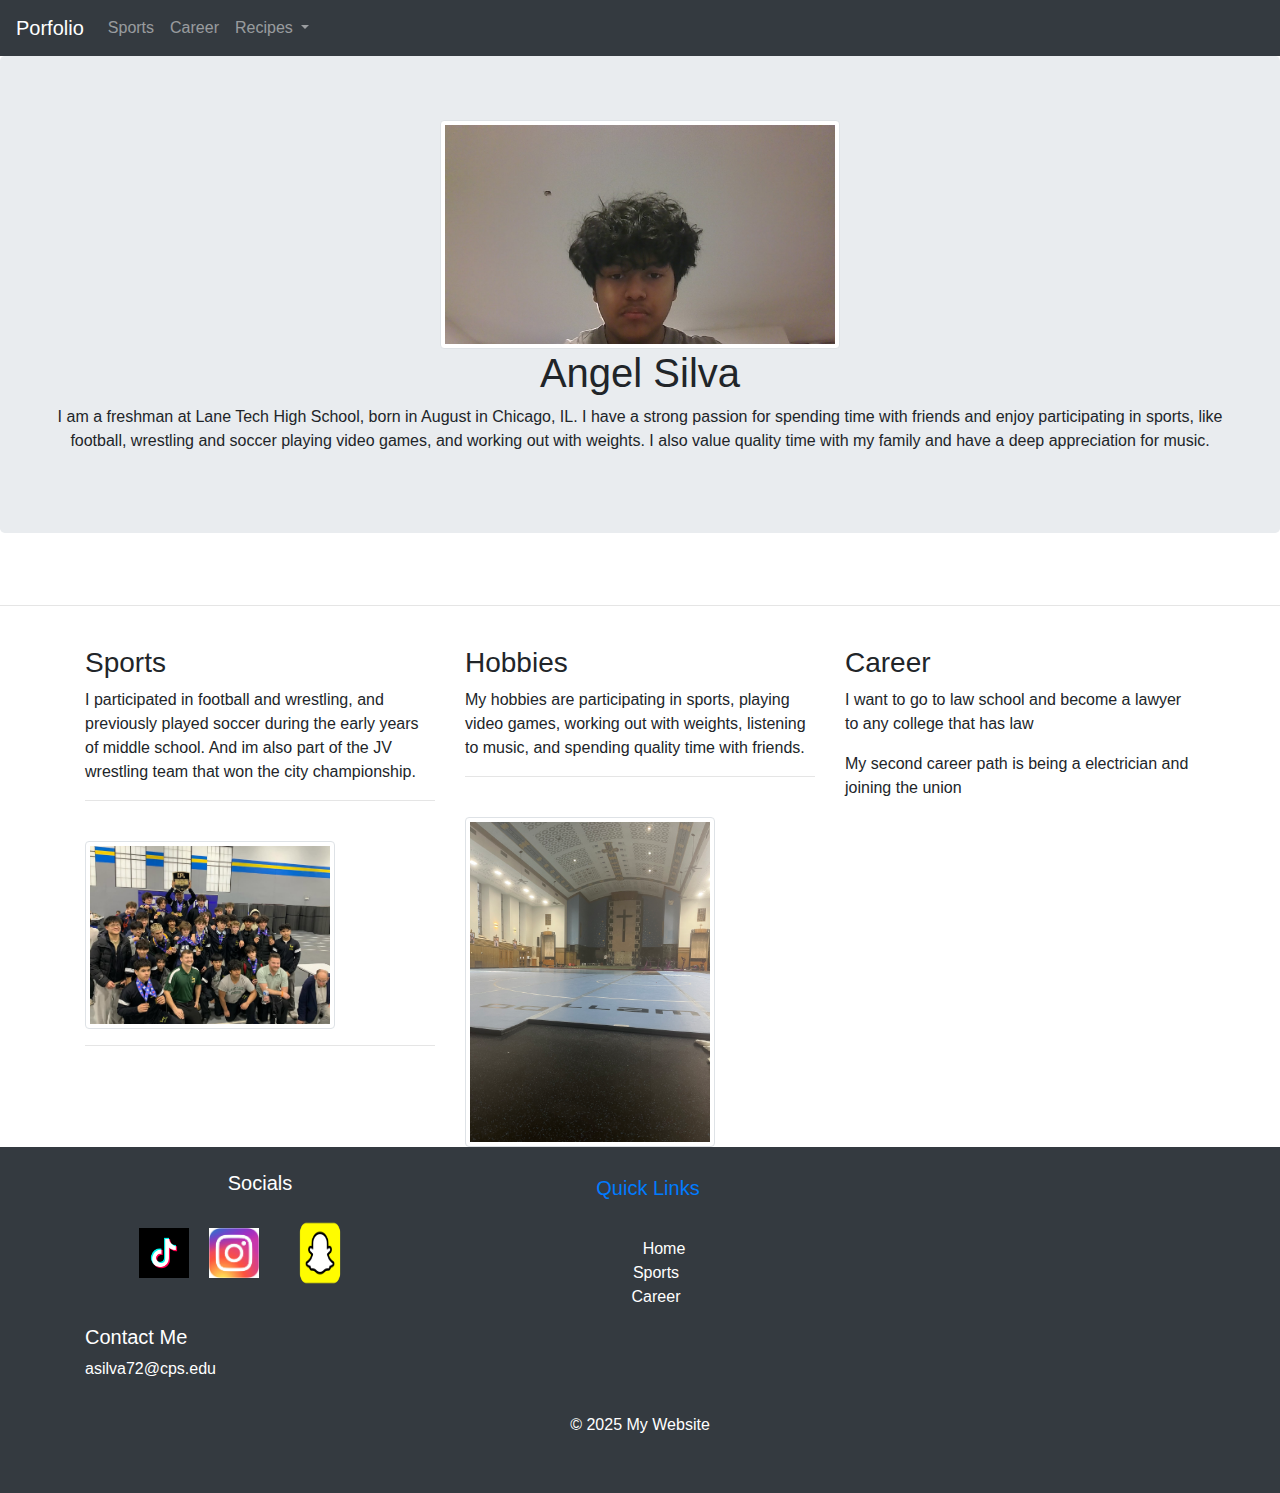
<file: index.html>
<!DOCTYPE html>
  <html lang="en">
<head>
  <title>Profolio</title>
  <meta charset="utf-8">
  <meta name="viewport" content="width=device-width, initial-scale=1">
  <link rel="stylesheet" href="https://cdn.jsdelivr.net/npm/bootstrap@4.6.2/dist/css/bootstrap.min.css">
  <script src="https://cdn.jsdelivr.net/npm/jquery@3.7.1/dist/jquery.slim.min.js"></script>
  <script src="https://cdn.jsdelivr.net/npm/popper.js@1.16.1/dist/umd/popper.min.js"></script>
  <script src="https://cdn.jsdelivr.net/npm/bootstrap@4.6.2/dist/js/bootstrap.bundle.min.js"></script>
</head>
<body>
  <nav class="navbar navbar-expand-sm bg-dark navbar-dark">
    <!-- Brand -->
    <a class="navbar-brand" href="index.html">Porfolio</a>
  
    <!-- Links -->
    <ul class="navbar-nav">
      <li class="nav-item">
        <a class="nav-link" href="Sports.html">Sports</a>
      </li>
      <li class="nav-item">
        <a class="nav-link" href="career.html">Career</a>
      </li>
  
      <!-- Dropdown -->
      <li class="nav-item dropdown">
        <a class="nav-link dropdown-toggle" href="#" id="navbardrop" data-toggle="dropdown">
          Recipes
        </a>
        <div class="dropdown-menu">
          <a class="dropdown-item" href="myRecipe.html">HTML</a>
          <a class="dropdown-item" href="recipe2css.html">CSS</a>
          <a class="dropdown-item" href="recipe3.html">Bootstrap</a>
        </div>
      </li>
    </ul>
      </nav>
    <div class="jumbotron text-center">

      <img class="img-thumbnail" src="media/image.png" alt="my face" width="400px" height="300px"><h1>Angel Silva</h1>
      <p>I am a freshman at Lane Tech High School, born in August in Chicago, IL. I have a strong passion for spending time with friends and enjoy participating in sports, like football, wrestling and soccer playing video games, and working out with weights. I also value quality time with my family and have a deep appreciation for music.</p> 
    </div>
    <br>
    <hr>
    <br>
    <div class="container">
      <div class="row">
        <div class="col-sm-4">
          <h3>Sports</h3>
          <p>I participated in football and wrestling, and previously played soccer during the early years of middle school. And im also part of the JV wrestling team that won the city championship.</p>
          <hr>
          <br>
          <img class="img-thumbnail" src="media/wrestling.png" alt="wrestling" width="250px" height="250px">
          <hr>
          <br>
        </div>
        <div class="col-sm-4">
          <h3>Hobbies</h3>
          <p>My hobbies are participating in sports, playing video games, working out with weights, listening to music, and spending quality time with friends.</p>
          <hr>
          <br>
          <img class="img-thumbnail" src="media/IMG_0809.jpg" alt="hobbies" width="250px" height="20px">
        </div>
        <div class="col-sm-4">
          <h3>Career</h3>        
          <p>I want to go to law school and become a lawyer to any college that has law</p>
          <p>My second career path is being a electrician and joining the union</p>
        </div>
      </div>
    </div>
 <!-- Content of the page -->
 <div class="container">
  

</div>

<!-- Footer Section -->
<footer class="bg-dark text-white py-4">
  <div class="container">
    <div class="row">
      <div class="col-md-4 text-center">
        <h5>Socials</h5>
        <a class="navbar-brand" href="#"> <img src="media/tok.png" alt="tiktok" width="50px" height="50px"></a>
        <a class="navbar-brand" href="https://www.instagram.com/312.angelll?igsh=MTVqbmRnMXpwcmV3bQ%3D%3D&utm_source=qr"> <img src="media/ig.png" alt="instagram" width="50px" height="50px">
          <a class="navbar-brand" href="https://snapchat.com/t/swTB7QkJ"> <img src="media/snap.png" alt="snapchat" width="90px" height="90px">
      </div>
      <div class="col-md-4 text-center">
        <h5>Quick Links</h5>
        <ul class="list-unstyled">
          <li><a href="index.html" class="text-white">Home</a></li>
          <li><a href="Sports.html" class="text-white">Sports</a></li>
          <li><a href="#" class="text-white">Career</a></li>
        </ul>
      </div>
      <div class="col-md-4">
        <h5>Contact Me</h5>
        <p>asilva72@cps.edu</p>
      </div>
    </div>
  </div>
  <div class="text-center py-3">
    <p>&copy; 2025 My Website</p>
  </div>
</footer>

<!-- Bootstrap 4 JS & jQuery -->
<script src="https://code.jquery.com/jquery-3.5.1.slim.min.js"></script>
<script src="https://cdn.jsdelivr.net/npm/@popperjs/core@2.5.2/dist/umd/popper.min.js"></script>
<script src="https://stackpath.bootstrapcdn.com/bootstrap/4.5.2/js/bootstrap.min.js"></script>

</body>
</html>
</file>
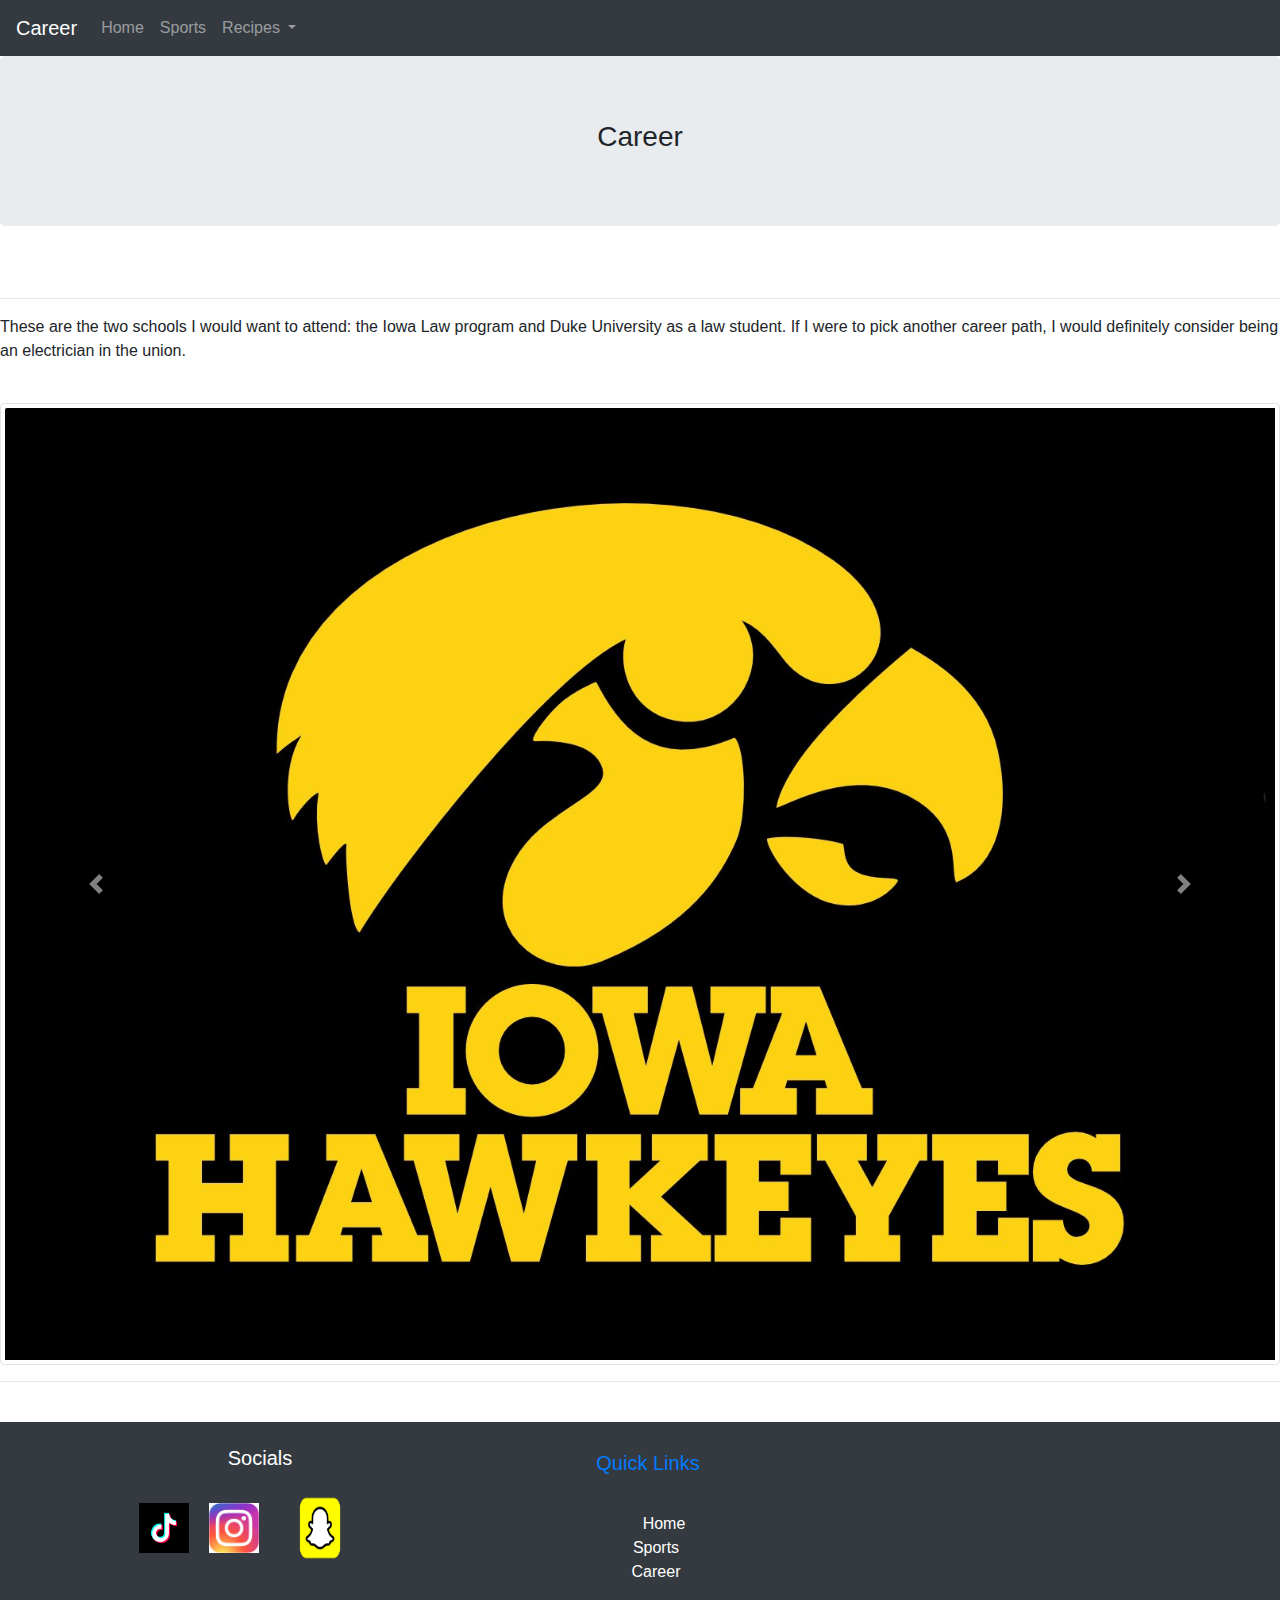
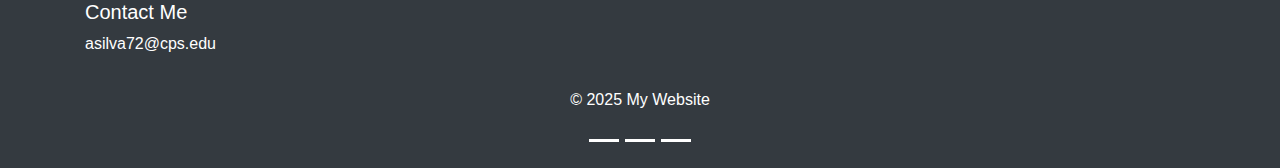
<file: career.html>
<!DOCTYPE html>
<html lang="en">
<head>
  <title>Career</title>
  <meta charset="utf-8">
  <meta name="viewport" content="width=device-width, initial-scale=1">
  <link rel="stylesheet" href="https://cdn.jsdelivr.net/npm/bootstrap@4.6.2/dist/css/bootstrap.min.css">
  <script src="https://cdn.jsdelivr.net/npm/jquery@3.7.1/dist/jquery.slim.min.js"></script>
  <script src="https://cdn.jsdelivr.net/npm/popper.js@1.16.1/dist/umd/popper.min.js"></script>
  <script src="https://cdn.jsdelivr.net/npm/bootstrap@4.6.2/dist/js/bootstrap.bundle.min.js"></script>
</head>
<body>
  <nav class="navbar navbar-expand-sm bg-dark navbar-dark">
    <!-- Brand -->
    <a class="navbar-brand" href="career.html">Career</a>
  
    <!-- Links -->
    <ul class="navbar-nav">
      <li class="nav-item">
        <a class="nav-link" href="index.html">Home</a>
      </li>
      <li class="nav-item">
        <a class="nav-link" href="Sports.html">Sports</a>
      </li>
  
      <!-- Dropdown -->
      <li class="nav-item dropdown">
        <a class="nav-link dropdown-toggle" href="#" id="navbardrop" data-toggle="dropdown">
          Recipes
        </a>
        <div class="dropdown-menu">
          <a class="dropdown-item" href="myRecipe.html">HTML</a>
          <a class="dropdown-item" href="recipe2css.html">CSS</a>
          <a class="dropdown-item" href="recipe3.html">Bootstrap</a>
        </div>
      </li>
    </ul>
      </nav>
    <div class="jumbotron text-center">
            <h3>Career</h3>
    </div>
    <br>
    <hr>
    <p>These are the two schools I would want to attend: the Iowa Law program and Duke University as a law student. If I were to pick another career path, I would definitely consider being an electrician in the union.</p>
    <br>
    <div id="demo" class="carousel slide" data-ride="carousel">
        <!-- Indicators -->
        <ul class="carousel-indicators">
          <li data-target="#demo" data-slide-to="0" class="active"></li>
          <li data-target="#demo" data-slide-to="1" class="active"></li>
          <li data-target="#demo" data-slide-to="2" class="active"></li>
        </ul>
        <!-- The slideshow -->
        <div class="carousel-inner">
          <div class="carousel-item active">
            <img class="img-thumbnail" src="media/iowa.png" alt="hawkeyes" width="1400" height="80">
          </div>
          <div class="carousel-item">
            <img class="img-thumbnail" src="media/duke.png" alt="duke" width="2100" height="100">
          </div>
          <div class="carousel-item">
            <div class="carousel-inner">
                <div class="carousel-item active">
                  <img class="img-thumbnail" src="media/union.png" alt="union" width="2100" height="100">
                </div>
          </div>
        </div> 
        <!-- Left and right controls -->
        <a class="carousel-control-prev" href="#demo" data-slide="prev">
          <span class="carousel-control-prev-icon"></span>
        </a>
        <a class="carousel-control-next" href="#demo" data-slide="next">
          <span class="carousel-control-next-icon"></span>
        </a>
        </div>
        <hr>
        <br>
        <!-- Footer Section -->
<footer class="bg-dark text-white py-4">
    <div class="container">
      <div class="row">
        <div class="col-md-4 text-center">
          <h5>Socials</h5>
          <a class="navbar-brand" href="#"> <img src="media/tok.png" alt="tiktok" width="50px" height="50px"></a>
          <a class="navbar-brand" href="https://www.instagram.com/312.angelll?igsh=MTVqbmRnMXpwcmV3bQ%3D%3D&utm_source=qr"> <img src="media/ig.png" alt="instagram" width="50px" height="50px">
            <a class="navbar-brand" href="https://snapchat.com/t/swTB7QkJ"> <img src="media/snap.png" alt="snapchat" width="90px" height="90px">
        </div>
        <div class="col-md-4 text-center">
          <h5>Quick Links</h5>
          <ul class="list-unstyled">
            <li><a href="index.html" class="text-white">Home</a></li>
            <li><a href="Sports.html" class="text-white">Sports</a></li>
            <li><a href="career.html" class="text-white">Career</a></li>
          </ul>
        </div>
        <div class="col-md-4">
          <h5>Contact Me</h5>
          <p>asilva72@cps.edu</p>
        </div>
      </div>
    </div>
    <div class="text-center py-3">
      <p>&copy; 2025 My Website</p>
    </div>
  </footer>
   <!-- Bootstrap 4 JS & jQuery -->
  <script src="https://code.jquery.com/jquery-3.5.1.slim.min.js"></script>
  <script src="https://cdn.jsdelivr.net/npm/@popperjs/core@2.5.2/dist/umd/popper.min.js"></script>
  <script src="https://stackpath.bootstrapcdn.com/bootstrap/4.5.2/js/bootstrap.min.js"></script>
  </body>
  </html>
</file>
